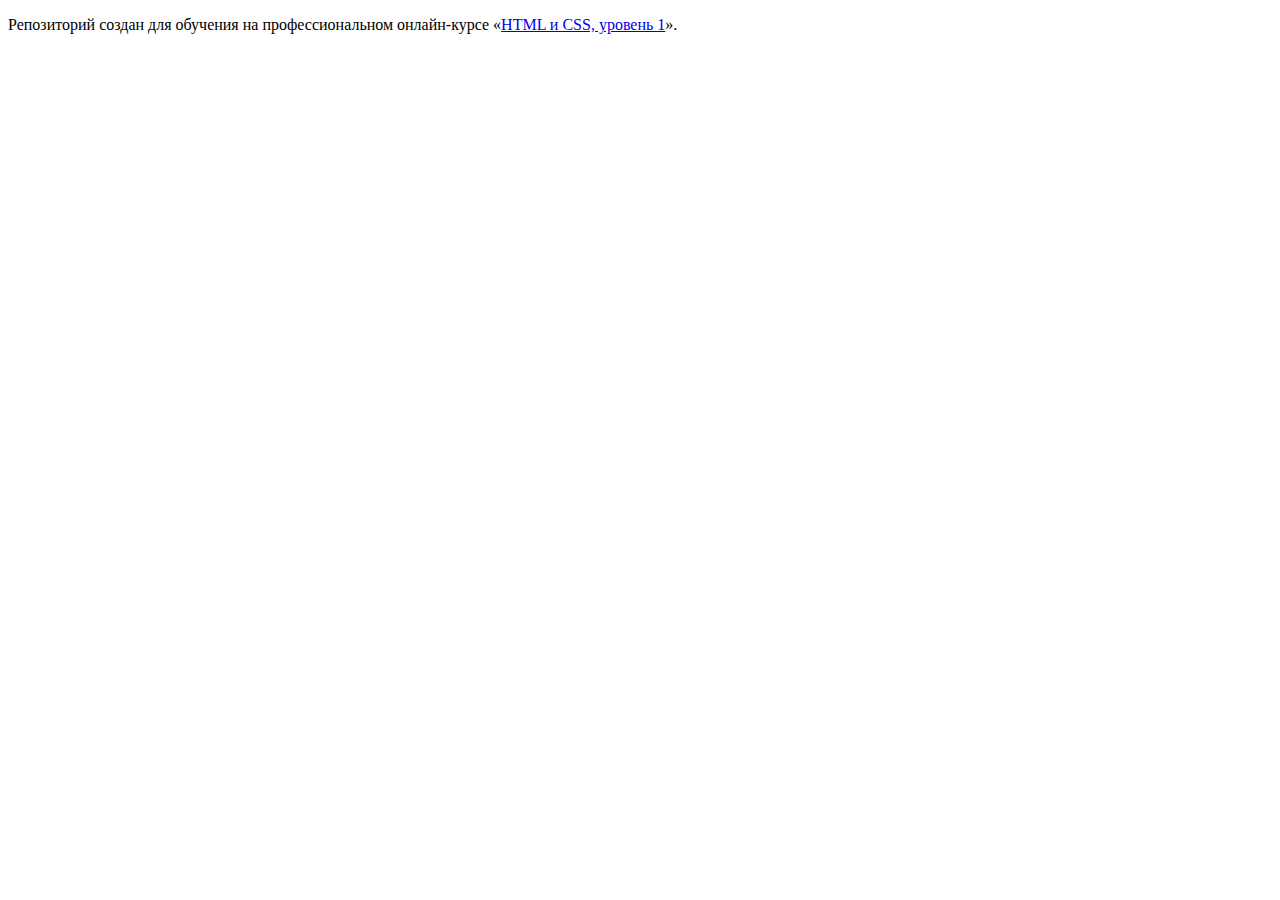
<file: index.html>
<!DOCTYPE html>
<html lang="ru">
  <head>
    <meta charset="utf-8">
    <title>HTML Academy: Барбершоп</title>
  </head>
  <body>

    <p>Репозиторий создан для обучения на профессиональном онлайн‑курсе «<a href="https://htmlacademy.ru/intensive/htmlcss">HTML и CSS, уровень 1</a>».</p>

  </body>
</html>
</file>
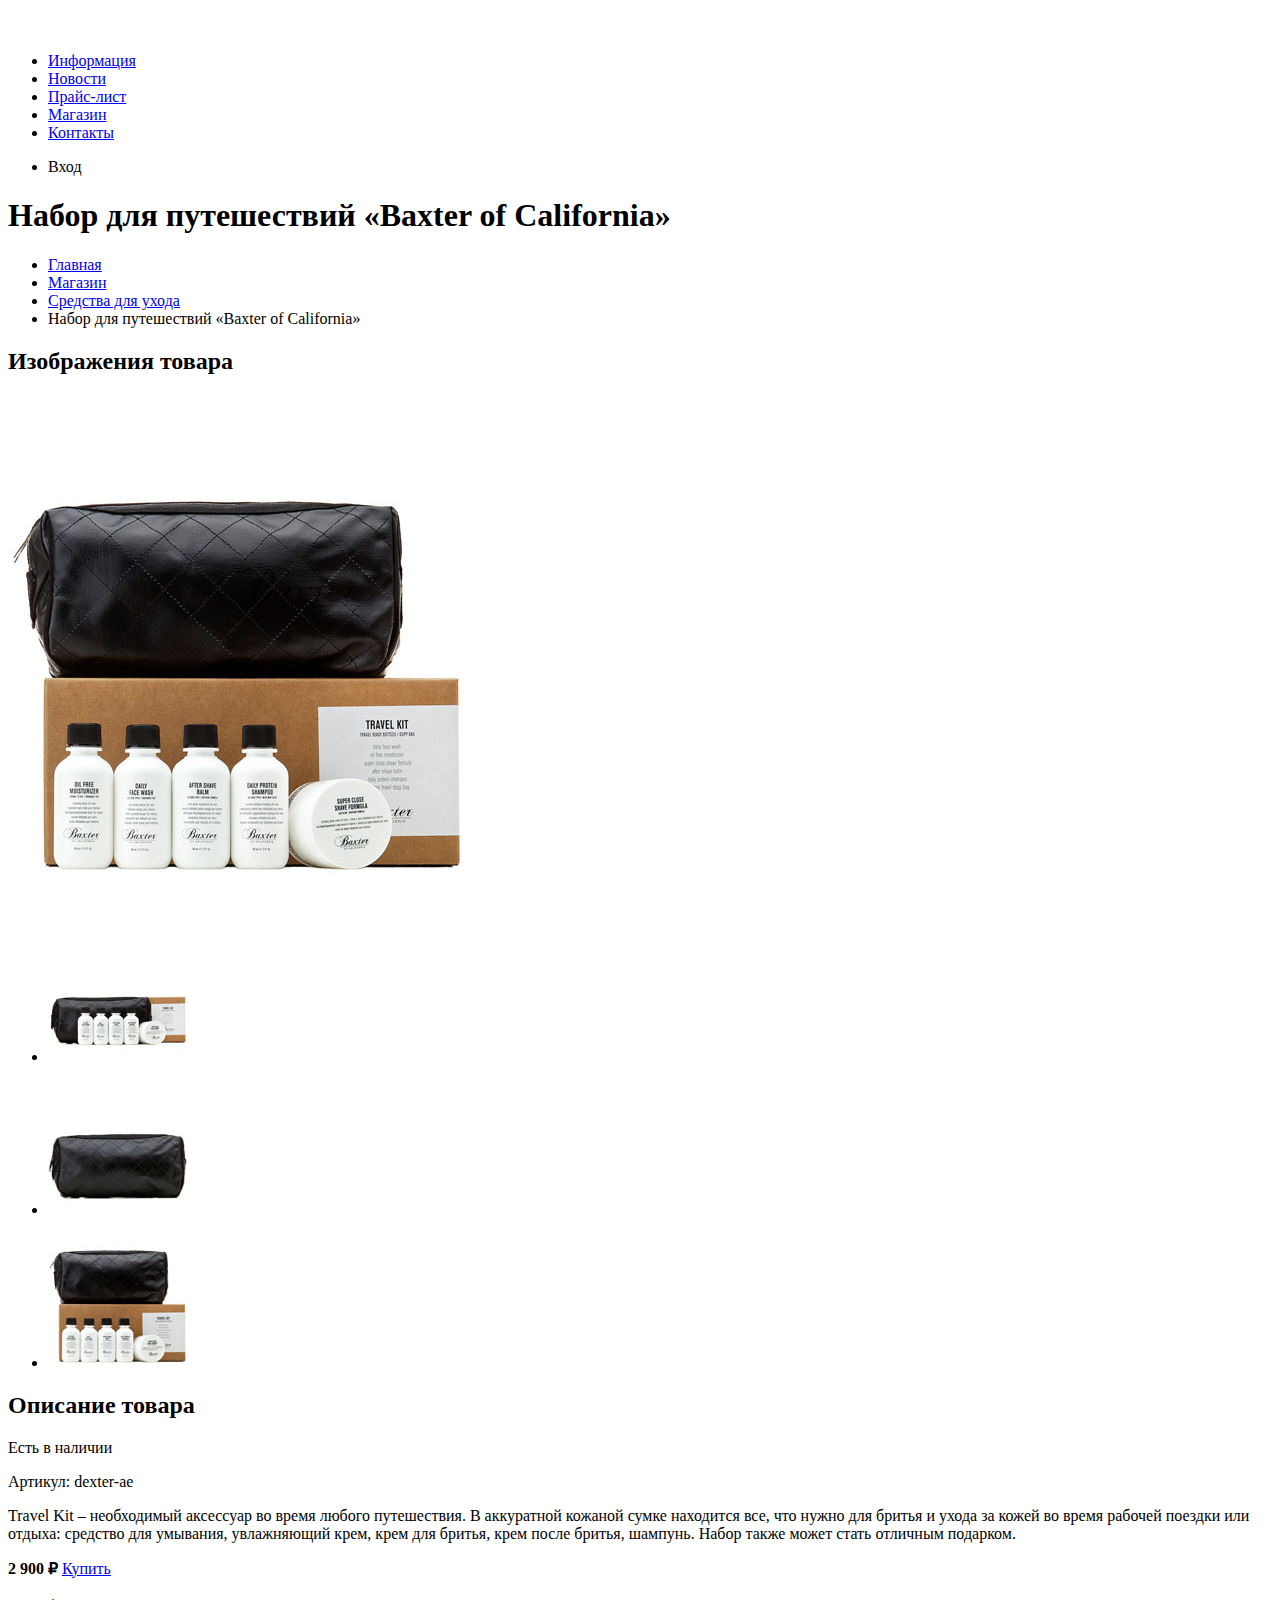
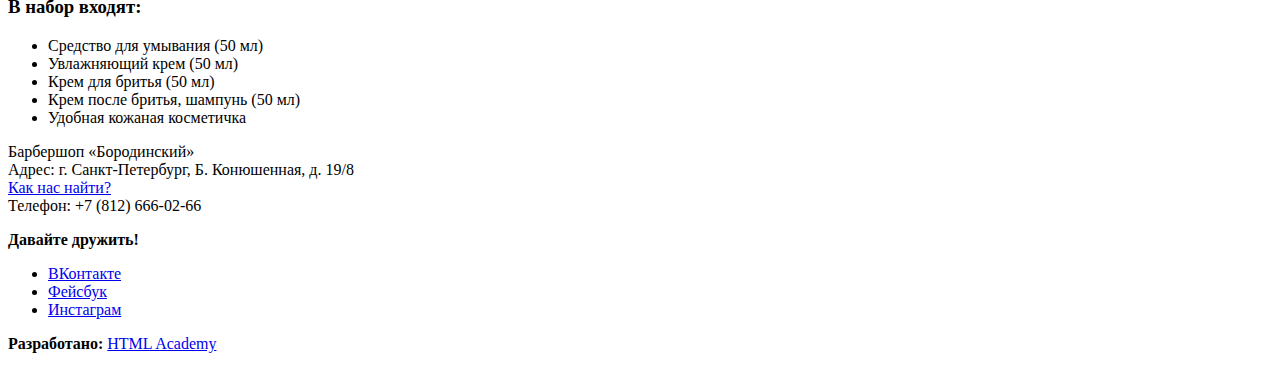
<file: catalog-item.html>
<!DOCTYPE html>
<html lang="ru">
  <head>
    <meta charset="utf-8">
    <title>Барбершоп «Бородинский»</title>
  </head>
  <body>

<!-- Шапка с навигацией + логотип -->
    <header class="main-header">
      <nav class="main-navigation">
        <a class="main-header-logo" href="index.html">
          <img src="img/logo.svg" width="111" height="24" alt="Логотип барбершопа «Бородинский»">
        </a>
        <ul class="site-navigation">
          <li><a href="info.html">Информация</a></li>
          <li><a href="news.html">Новости</a></li>
          <li><a href="price.html">Прайс-лист</a></li>
          <li><a href="catalog.html">Магазин</a></li>
          <li><a href="contacts.html">Контакты</a></li>
        </ul>
        <ul class="user-navigation">
          <li class="login-link">Вход</li>
        </ul>
      </nav>
    </header>

<!-- Основное содержание страницы -->
    <main class="container">
      <h1 class="page-title">Набор для путешествий «Baxter of California»</h1>
      <ul class="breadcrumbs">
        <li><a href="index.html">Главная</a></li>
        <li><a href="#">Магазин</a></li>
        <li><a href="#">Средства для ухода</a></li>
        <li class="breadcrumbs-current">Набор для путешествий «Baxter of California»</li>
      </ul>

<!-- Блок фотографий товара -->
      <section class="product-photos">
        <h2 class="visually-hidden">Изображения товара</h2>
        <p class="product-photo-full">
          <img src="img/product-big.jpg" width="460" height="498" alt="Фото всего набора">
        </p>
        <ul class="product-photo-preview">
          <li><img src="img/product-small-1.jpg" width="140" height="149" alt="Фото в анфас"></li>
          <li><img src="img/product-small-2.jpg" width="140" height="149" alt="Фото в профиль"></li>
          <li><img src="img/product-small-3.jpg" width="140" height="149" alt="Фото отдельной части"></li>
        </ul>
      </section>

<!-- Блок с информацией о товаре -->
      <section class="product-info">
        <h2 class="visually-hidden">Описание товара</h2>
        <p class="product-availability">Есть в наличии</p>
        <p class="product-article">Артикул: dexter-ae</p>
        <p class="product-text">Travel Kit – необходимый аксессуар во время любого путешествия. В аккуратной кожаной сумке находится все, что нужно для бритья и ухода за кожей во время рабочей поездки или отдыха: средство для умывания, увлажняющий крем, крем для бритья, крем после бритья, шампунь. Набор также может стать отличным подарком.</p>
        <p class="product-price">
          <b>2 900 ₽</b>
          <a class="button" href="#">Купить</a>
        </p>
        <h3>В набор входят:</h3>
        <ul>
          <li>Средство для умывания (50 мл)</li>
          <li>Увлажняющий крем (50 мл)</li>
          <li>Крем для бритья (50 мл)</li>
          <li>Крем после бритья, шампунь (50 мл)</li>
          <li>Удобная кожаная косметичка</li>
        </ul>
      </section>
    </main>

<!-- Подвал сайта -->
    <footer class="index-footer">
      <p class="footer-contacts">
        Барбершоп «Бородинский»<br>
        Адрес: г. Санкт-Петербург, Б. Конюшенная, д. 19/8<br>
        <a href="map.html">Как нас найти?</a><br>
        Телефон: +7 (812) 666-02-66
      </p>
      <div class="footer-social">
        <b>Давайте дружить!</b>
        <ul>
          <li><a class="social-button" href="#">ВКонтакте</a></li>
          <li><a class="social-button" href="#">Фейсбук</a></li>
          <li><a class="social-button" href="#">Инстаграм</a></li>
        </ul>
      </div>
      <p class="footer-copyright">
        <b>Разработано:</b>
        <a class="button" href="https://htmlacademy.ru">HTML Academy</a>
      </p>
    </footer>

<!-- Тут будет разметка попапов -->

  </body>
</html>
</file>
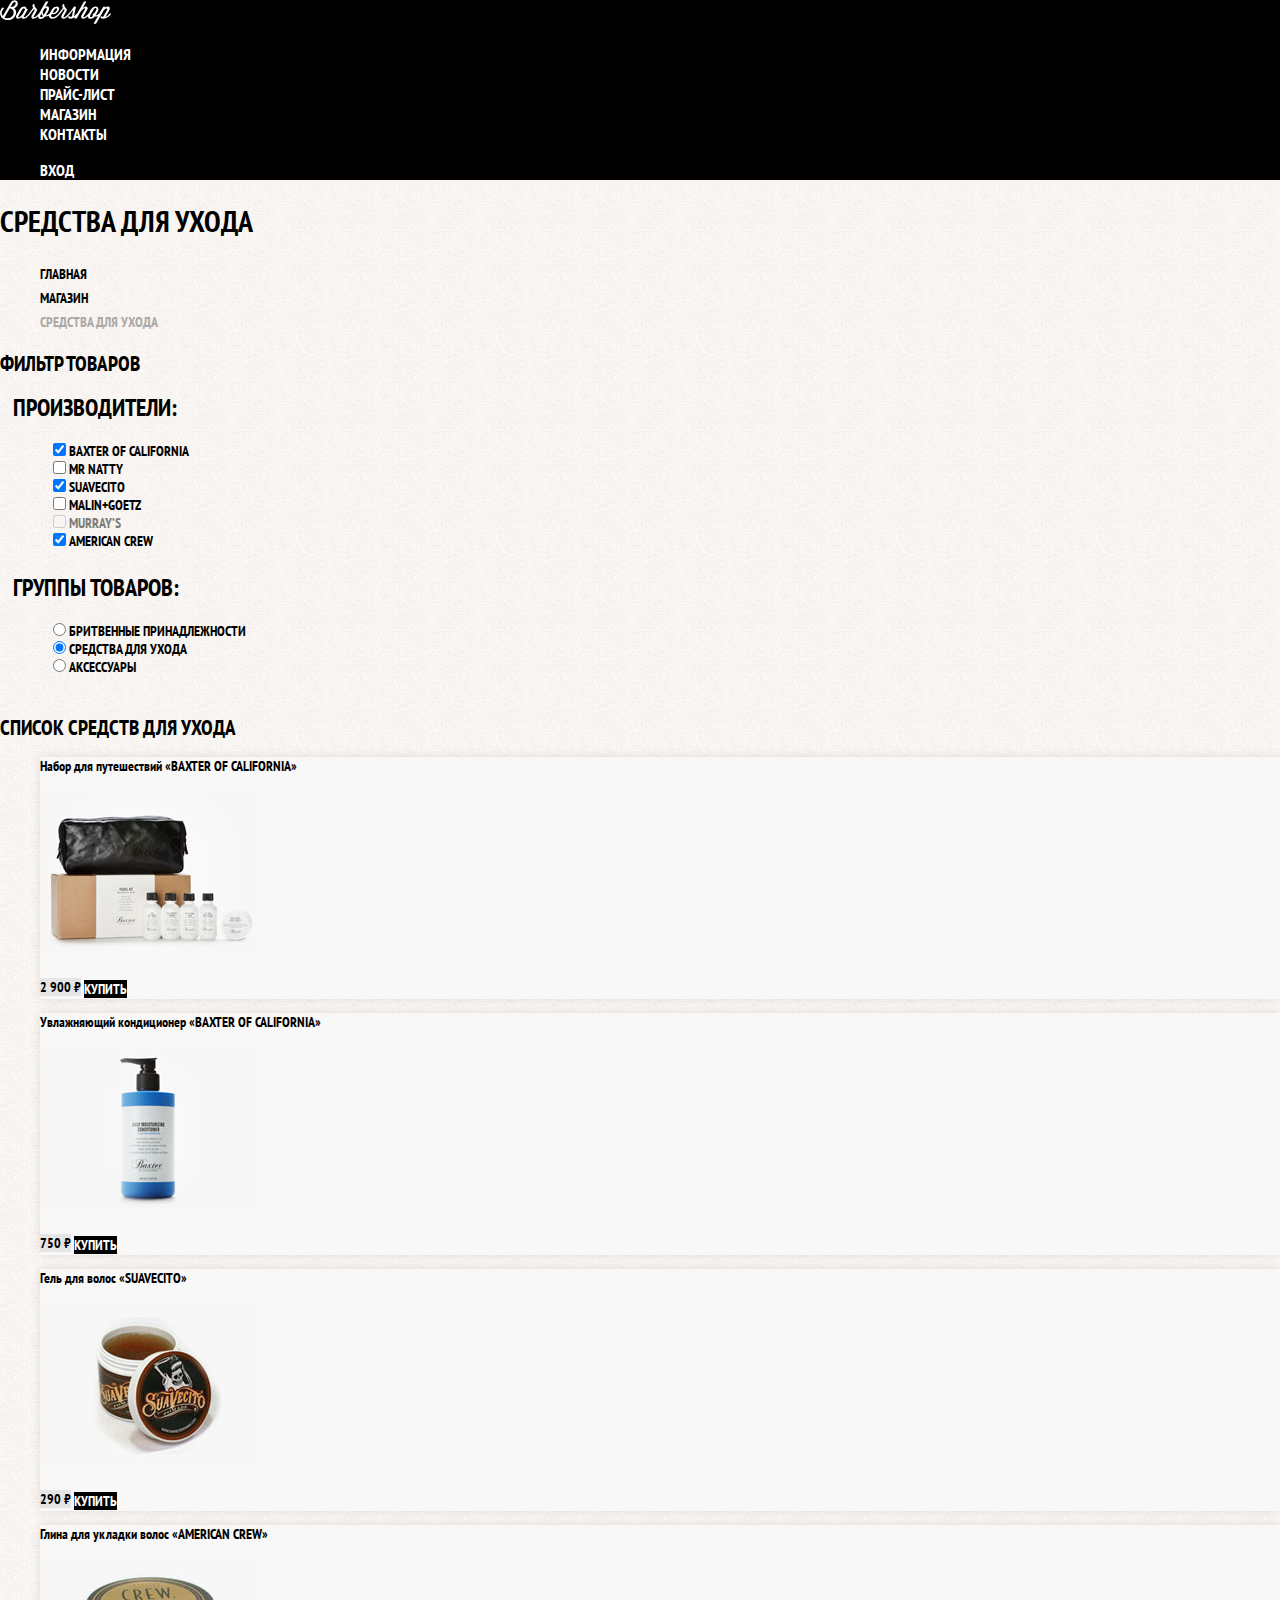
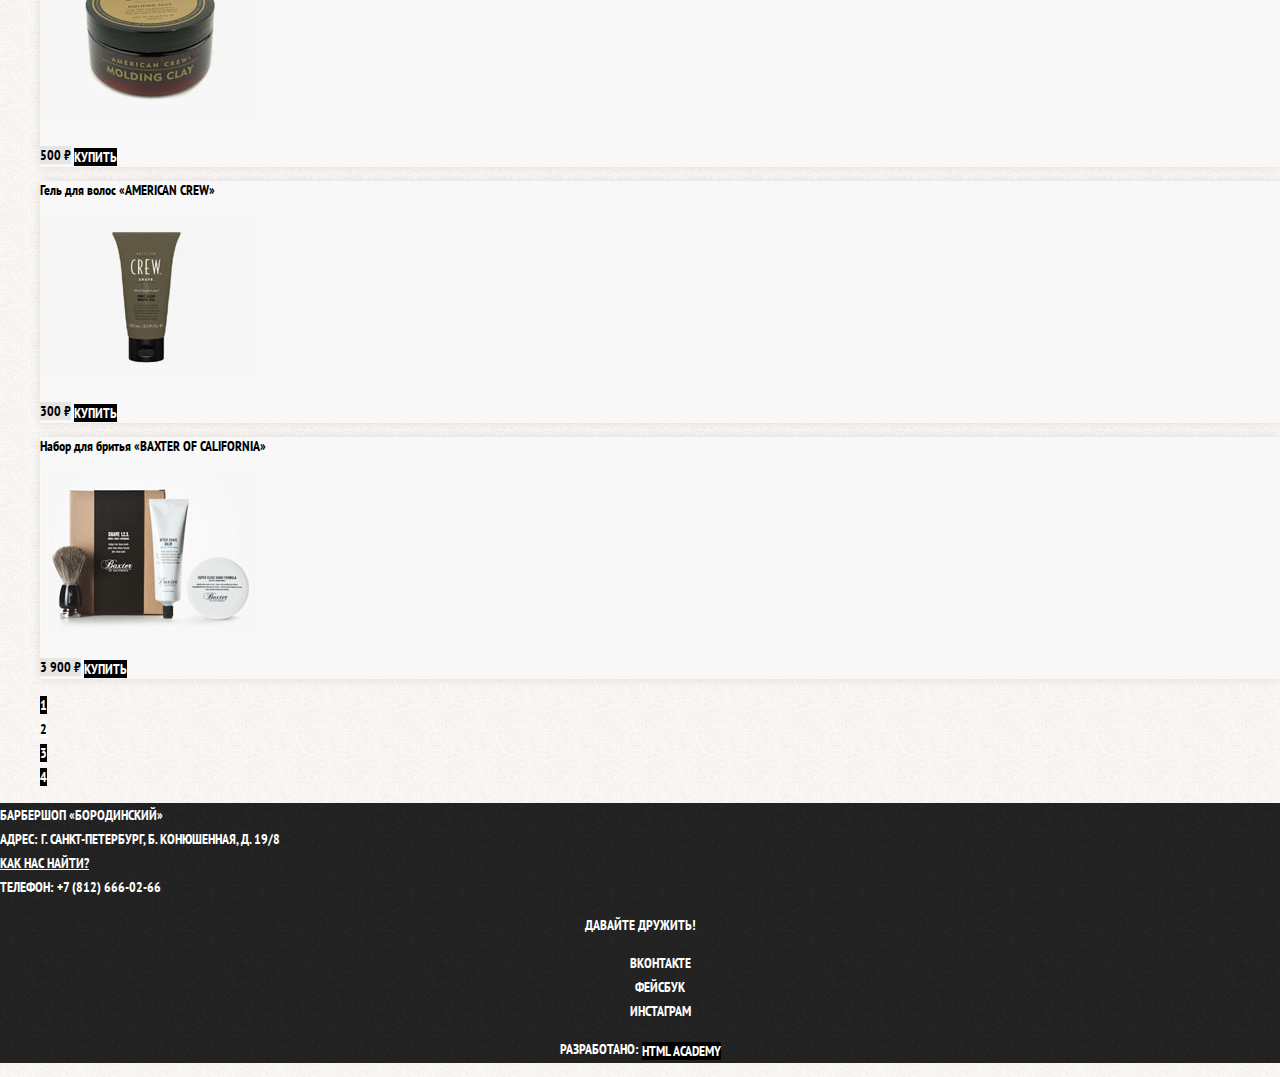
<file: catalog.html>
<!DOCTYPE html>
<html lang="ru">
  <head>
    <meta charset="utf-8">
    <title>Барбершоп «Бородинский»</title>
    <link href="https://fonts.googleapis.com/css?family=PT+Sans+Narrow:400,700&amp;subset=latin,cyrillic" rel="stylesheet">
    <link href="css/normalize.css" rel="stylesheet">
    <link href="css/style.css" rel="stylesheet">
  </head>
  <body class="inner-page">

<!-- Шапка с навигацией + логотип -->
    <header class="main-header">
      <nav class="main-navigation">
        <a class="main-header-logo" href="index.html">
          <img src="img/logo.svg" width="111" height="24" alt="Логотип барбершопа «Бородинский»">
        </a>
        <ul class="site-navigation">
          <li><a href="info.html">Информация</a></li>
          <li><a href="news.html">Новости</a></li>
          <li><a href="price.html">Прайс-лист</a></li>
          <li><a href="catalog.html">Магазин</a></li>
          <li><a href="contacts.html">Контакты</a></li>
        </ul>
        <ul class="user-navigation">
          <li class="login-link">Вход</li>
        </ul>
      </nav>
    </header>

<!-- Основное содержание страницы -->
    <main class="container">
      <h1 class="page-title">Cредства для ухода</h1>
      <ul class="breadcrumbs">
        <li><a href="index.html">Главная</a></li>
        <li><a href="catalog.html">Магазин</a></li>
        <li class="breadcrumbs-current">Средства для ухода</li>
      </ul>

<!-- Фильтр товаров -->
      <section class="filters">
        <h2 class="visually-hidden">Фильтр товаров</h2>
        <form class="filter" method="get" action="https://echo.htmlacademy.ru">
          <fieldset>
            <legend>Производители:</legend>
            <ul>
              <li class="filter-option">
                <input class="visually-hidden filter-input filter-input-checkbox" type="checkbox" name="baxter-of-california" id="filter-baxter-of-california" checked>
                <label for="filter-baxter-of-california">Baxter of California</label>
              </li>
              <li class="filter-option">
                <input class="visually-hidden filter-input filter-input-checkbox" type="checkbox" name="mr-natty" id="filter-mr-natty">
                <label for="filter-mr-natty">Mr Natty</label>
              </li>
              <li class="filter-option">
                <input class="visually-hidden filter-input filter-input-checkbox" type="checkbox" name="suavecito" id="filter-suavecito" checked>
                <label for="filter-suavecito">Suavecito</label>
              </li>
              <li class="filter-option">
                <input class="visually-hidden filter-input filter-input-checkbox" type="checkbox" name="malin-goetz" id="filter-malin-goetz">
                <label for="filter-malin-goetz">Malin+Goetz</label>
              </li>
              <li class="filter-option">
                <input class="visually-hidden filter-input filter-input-checkbox" type="checkbox" name="murrays" id="filter-murrays" disabled>
                <label for="filter-murrays">Murray’s</label>
              </li>
              <li class="filter-option">
                <input class="visually-hidden filter-input filter-input-checkbox" type="checkbox" name="american-crew" id="filter-american-crew" checked>
                <label for="filter-american-crew">American Crew</label>
              </li>
            </ul>
          </fieldset>
          <fieldset>
            <legend>Группы товаров:</legend>
            <ul>
              <li class="filter-option">
                <input class="visually-hidden filter-input filter-input-radio" type="radio" name="product-group" value="shaving" id="filter-shave">
                <label for="filter-shave">Бритвенные принадлежности</label>
              </li>
              <li class="filter-option">
                <input class="visually-hidden filter-input filter-input-radio" type="radio" name="product-group" value="hair-care" id="filter-care" checked>
                <label for="filter-care">Средства для ухода</label>
              </li>
              <li class="filter-option">
                <input class="visually-hidden filter-input filter-input-radio" type="radio" name="product-group" value="accessories" id="filter-accessories">
                <label for="filter-accessories">Аксессуары</label>
              </li>
            </ul>
          </fieldset>
        </form>
      </section>

<!-- Список всех товаров -->
      <section class="catalog">
        <h2 class="visually-hidden">Список средств для ухода</h2>
        <ul class="catalog-list">
          <li class="catalog-item">
            <a href="catalog-item.html">
              <h3>
                <span class="catalog-category">Набор для путешествий</span>
                <span class="catalog-item-title">«Baxter of California»</span>
              </h3>
              <p class="catalog-item-image">
                <img src="img/product-1.jpg" width="220" height="165" alt="Набор для путешествий «Baxter of California»">
              </p>
            </a>
            <p class="catalog-item-price">
              <b>2 900 ₽</b>
              <a class="button" href="#">Купить</a>
            </p>
          </li>
          <li class="catalog-item">
            <a href="catalog-item.html">
              <h3>
                <span class="catalog-category">Увлажняющий кондиционер</span>
                <span class="catalog-item-title">«Baxter of California»</span>
              </h3>
              <p class="catalog-item-image">
                <img src="img/product-2.jpg" width="220" height="165" alt="Увлажняющий кондиционер «Baxter of California»">
              </p>
            </a>
            <p class="catalog-item-price">
              <b>750 ₽</b>
              <a class="button" href="#">Купить</a>
            </p>
          </li>
          <li class="catalog-item">
            <a href="catalog-item.html">
              <h3>
                <span class="catalog-category">Гель для волос</span>
                <span class="catalog-item-title">«Suavecito»</span>
              </h3>
              <p class="catalog-item-image">
                <img src="img/product-3.jpg" width="220" height="165" alt="Гель для волос «Suavecito»">
              </p>
            </a>
            <p class="catalog-item-price">
              <b>290 ₽</b>
              <a class="button" href="#">Купить</a>
            </p>
          </li>
          <li class="catalog-item">
            <a href="catalog-item.html">
              <h3>
                <span class="catalog-category">Глина для укладки волос</span>
                <span class="catalog-item-title">«American crew»</span>
              </h3>
              <p class="catalog-item-image">
                <img src="img/product-4.jpg" width="220" height="165" alt="Глина для укладки волос «American crew»">
              </p>
            </a>
            <p class="catalog-item-price">
              <b>500 ₽</b>
              <a class="button" href="#">Купить</a>
            </p>
          </li>
          <li class="catalog-item">
            <a href="catalog-item.html">
              <h3>
                <span class="catalog-category">Гель для волос</span>
                <span class="catalog-item-title">«American crew»</span>
              </h3>
              <p class="catalog-item-image">
                <img src="img/product-5.jpg" width="220" height="165" alt="Гель для волос «American crew»">
              </p>
            </a>
            <p class="catalog-item-price">
              <b>300 ₽</b>
              <a class="button" href="#">Купить</a>
            </p>
          </li>
          <li class="catalog-item">
            <a href="catalog-item.html">
              <h3>
                <span class="catalog-category">Набор для бритья</span>
                <span class="catalog-item-title">«Baxter of California»</span>
              </h3>
              <p class="catalog-item-image">
                <img src="img/product-6.jpg" width="220" height="165" alt="Набор для бритья «Baxter of California»">
              </p>
            </a>
            <p class="catalog-item-price">
              <b>3 900 ₽</b>
              <a class="button" href="#">Купить</a>
            </p>
          </li>
        </ul>

<!-- Пагинация -->
        <ul class="pagination-list">
          <li class="pagination-item"><a href="#">1</a></li>
          <li class="pagination-item pagination-item-current"><a>2</a></li>
          <li class="pagination-item"><a href="#">3</a></li>
          <li class="pagination-item"><a href="#">4</a></li>
        </ul>
      </section>
    </main>

<!-- Подвал сайта -->
    <footer class="main-footer">
      <p class="footer-contacts">
        Барбершоп «Бородинский»<br>
        Адрес: г. Санкт-Петербург, Б. Конюшенная, д. 19/8<br>
        <a href="map.html">Как нас найти?</a><br>
        Телефон: +7 (812) 666-02-66
      </p>
      <div class="footer-social">
        <b>Давайте дружить!</b>
        <ul>
          <li><a class="social-button" href="#">Вконтакте</a></li>
          <li><a class="social-button" href="#">Фейсбук</a></li>
          <li><a class="social-button" href="#">Инстаграм</a></li>
        </ul>
      </div>
      <p class="footer-copyright">
        <b>Разработано:</b>
        <a class="button" href="https://htmlacademy.ru">HTML Academy</a>
      </p>
    </footer>

<!-- Тут будет разметка попапов -->

  </body>
</html>
</file>
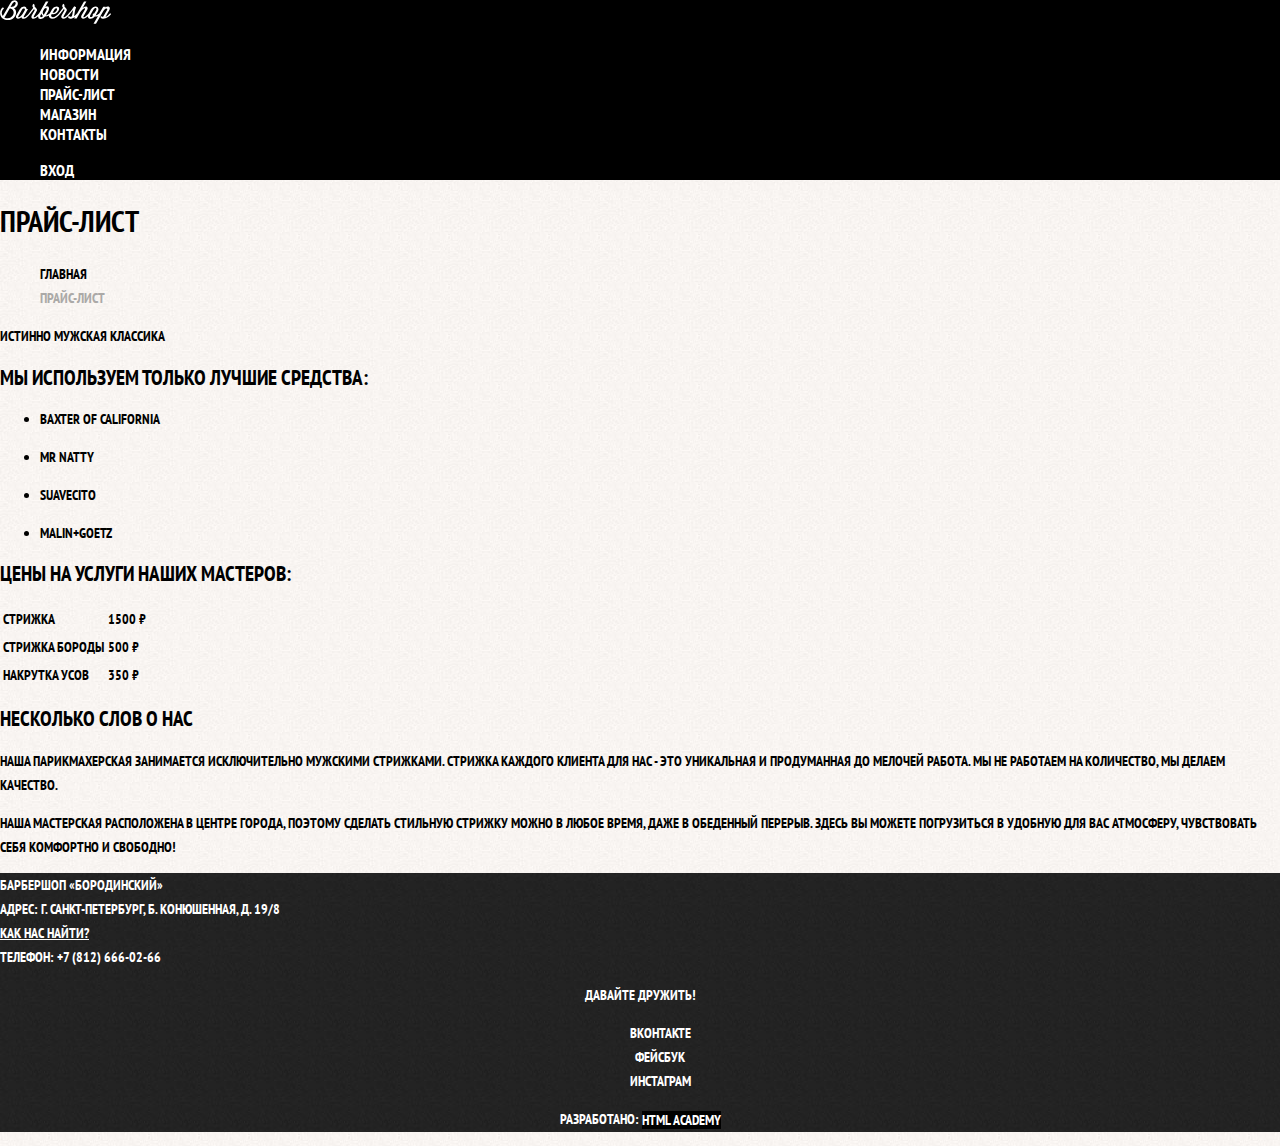
<file: price.html>
<!DOCTYPE html>
<html lang="ru">
  <head>
    <meta charset="utf-8">
    <title>Барбершоп «Бородинский»</title>
    <link href="https://fonts.googleapis.com/css?family=PT+Sans+Narrow:400,700&amp;subset=latin,cyrillic" rel="stylesheet">
    <link href="css/normalize.css" rel="stylesheet">
    <link href="css/style.css" rel="stylesheet">
  </head>
  <body class="inner-page">

<!-- Шапка с навигацией + логотип -->
    <header class="main-header">
      <nav class="main-navigation">
        <a class="main-header-logo" href="index.html">
          <img src="img/logo.svg" width="111" height="24" alt="Логотип барбершопа «Бородинский»">
        </a>
        <ul class="site-navigation">
          <li><a href="info.html">Информация</a></li>
          <li><a href="news.html">Новости</a></li>
          <li><a href="price.html">Прайс-лист</a></li>
          <li><a href="catalog.html">Магазин</a></li>
          <li><a href="contacts.html">Контакты</a></li>
        </ul>
        <ul class="user-navigation">
          <li class="login-link">Вход</li>
        </ul>
      </nav>
    </header>

<!-- Основное содержание страницы -->
    <main class="container">
      <h1 class="page-title">Прайс-лист</h1>
      <ul class="breadcrumbs">
        <li><a href="index.html">Главная</a></li>
        <li class="breadcrumbs-current">Прайс-лист</li>
      </ul>
      <div class="heading-like-text">
        <p>Истинно мужская классика</p>
      </div>

<!-- Используемые средства (бренды) -->
      <section class="brands">
        <h2>Мы используем только лучшие средства:</h2>
        <ul class="brands-list">
          <li class="brand-item">
            <p>Baxter of California</p>
          </li>
          <li class="brand-item">
            <p>Mr Natty</p>
          </li>
          <li class="brand-item">
            <p>Suavecito</p>
          </li>
          <li class="brand-item">
            <p>Malin+Goetz</p>
          </li>
        </ul>
      </section>

<!-- Прайс-лист -->
      <section class="price-table">
        <h2>Цены на услуги наших мастеров:</h2>
        <table>
          <tr>
            <td>Стрижка</td>
            <td>1500 ₽</td>
          </tr>
          <tr>
            <td>Стрижка бороды</td>
            <td>500 ₽</td>
          </tr>
          <tr>
            <td>Накрутка усов</td>
            <td>350 ₽</td>
          </tr>
        </table>
      </section>

<!-- О компании -->
      <section class="about-text">
        <h2>Несколько слов о нас</h2>
        <p>Наша парикмахерская занимается исключительно мужскими стрижками. Стрижка каждого клиента для нас - это уникальная и продуманная до мелочей работа. Мы не работаем на количество, мы делаем качество.</p>
        <p>Наша мастерская расположена в центре города, поэтому сделать стильную стрижку можно в любое время, даже в обеденный перерыв. Здесь вы можете погрузиться в удобную для вас атмосферу, чувствовать себя комфортно и свободно!</p>
      </section>
    </main>

<!-- Подвал сайта -->
    <footer class="main-footer">
      <p class="footer-contacts">
        Барбершоп «Бородинский»<br>
        Адрес: г. Санкт-Петербург, Б. Конюшенная, д. 19/8<br>
        <a href="map.html">Как нас найти?</a><br>
        Телефон: +7 (812) 666-02-66
      </p>
      <div class="footer-social">
        <b>Давайте дружить!</b>
        <ul>
          <li><a class="social-button" href="#">Вконтакте</a></li>
          <li><a class="social-button" href="#">Фейсбук</a></li>
          <li><a class="social-button" href="#">Инстаграм</a></li>
        </ul>
      </div>
      <p class="footer-copyright">
        <b>Разработано:</b>
        <a class="button" href="https://htmlacademy.ru">HTML Academy</a>
      </p>
    </footer>

<!-- Тут будет разметка попапов -->

  </body>
</html>
</file>
<file: css/style.css>
body {
  margin: 0;
  padding: 0;

  font-family: "PT Sans Narrow", Arial, sans-serif;
  font-size: 14px;
  line-height: 24px;
  font-weight: 700;
  color: #ffffff;
  text-transform: uppercase;

  background-color: #000000;
  background-image: url("../img/index-main-bg.jpg");
  background-position: top center;
  background-repeat: no-repeat;
}

.inner-page {
  color: #000000;

  background-color: #f9f6f3;
  background-image: url("../img/main-bg.jpg");
  background-position: 0 0;
  background-repeat: repeat;
}

a {
  text-decoration: none;
}

.button {
  font: inherit;

  text-align: center;
  color: #ffffff;
  vertical-align: middle;
  text-transform: uppercase;

  background-color: #000000;
  border: none;
}

.button:hover,
.button:focus,
.button:active {
  background-color: #663d15;
}

.main-navigation {
  font-size: 16px;
  line-height: 20px;
  color: #ffffff;

  background-color: #000000;
}

.site-navigation,
.user-navigation {
  list-style: none;
}

.site-navigation a,
.user-navigation a {
  color: #ffffff;
}

.site-navigation a:hover,
.site-navigation a:focus,
.user-navigation a:hover,
.user-navigation a:focus {
  background-color: #242424;
}

.features-list {
  list-style: none;
}

.feature-item {
  text-align: center;
}

.feature-item h3 {
  font-size: 30px;
  line-height: 42px;
}

.index-columns {
  color: #000000;

  background-color: #f8f5f2;
  background-image: url("../img/main-bg.jpg");
  background-position: 0 0;
  background-repeat: repeat;
}

.index-columns h2 {
  font-size: 30px;
  line-height: 42px;
}

.news-list {
  list-style: none;
}

.news-item time {
  text-transform: none;
}

.gallery-content {
  background-color: #cccccc;
  border: 7px solid #ffffff;
}

.appointment-item input {
  font: inherit;

  background-color: transparent;
  border: 2px solid #000000;
}

.appointment-item input:focus {
  border-color: #663d15;
}

.page-title {
  font-size: 30px;
  line-height: 42px;
}

.breadcrumbs {
  list-style: none;
}

.breadcrumbs a {
  color: #000000;
}

.breadcrumbs a:hover,
.breadcrumbs a:focus {
  text-decoration: underline;
}

.breadcrumbs-current {
  color: #aba9a7;
}

.filter fieldset {
  border: none;
}

.filter legend {
  font-size: 24px;
  line-height: 30px;
}

.filter ul {
  list-style: none;
  line-height: 18px;
}

.filter-input:hover + label,
.filter-input:focus + label {
  color: #663d15;
}

.filter-input:disabled + label {
  color: #000000;

  opacity: 0.5;
}

.catalog-list {
  list-style: none;
}

.catalog-item {
  background-color: #f8f8f8;
  box-shadow: 0 0 10px rgba(0, 0, 0, 0.1);
}

.catalog-item:hover {
  box-shadow: 0 0 10px rgba(0, 0, 0, 0.2);
}

.catalog-item a {
  color: #000000;
}

.catalog-item h3 {
  font-size: 14px;
  line-height: 18px;
}

.catalog-category {
  text-transform: none;
}

.catalog-item-price b {
  font-size: 14px;
  line-height: 20px;
  text-align: center;

  background-color: #e5e5e5;
}

.catalog-item-price .button {
  line-height: 20px;
  color: #ffffff;
}

.pagination-list {
  list-style: none;
}

.pagination-item a {
  color: #ffffff;

  background-color: #000000;
}

.pagination-item a:hover,
.pagination-item a:focus,
.pagination-item a:active {
  background-color: #663d15;
}

.pagination-item-current a {
  color: #000000;

  background-color: #ffffff;
}

.pagination-item-current a:hover,
.pagination-item-current a:focus,
.pagination-item-current a:active {
  color: #000000;

  background-color: #ffffff;
}

.product-photo-preview {
  list-style: none;
}

.product-photo-preview li {
  box-shadow: 0 0 10px 2px rgba(0, 0, 0, 0.1);
}

.product-photo-full {
  box-shadow: 0 0 10px 2px rgba(0, 0, 0, 0.1);
}

.product-article {
  text-align: right;
  color: #aeaeae;
}

.product-price b {
  line-height: 20px;
  text-align: center;

  background-color: #e5e5e5;
}

.product-info h3 {
  font-size: 24px;
  line-height: 30px;
}

.product-info ul {
  list-style: none;
}

.main-footer {
  color: #ffffff;

  background-color: #212121;
  background-image: url("../img/footer-bg.jpg");
  background-position: 0 0;
  background-repeat: repeat;
}

.footer-contacts a {
  color: #ffffff;
  text-decoration: underline;
}

.footer-contacts a:hover,
.footer-contacts a:focus {
  text-decoration: none;
}

.footer-social {
  text-align: center;
}

.footer-social ul {
  list-style: none;
}

.social-button {
  color: #ffffff;
}

.footer-copyright {
  text-align: center;
}

.footer-copyright .button:hover,
.footer-copyright .button:focus {
  color: #000000;

  background-color: #ffffff;
}

.modal {
  color: #000000;

  background-color: #f8f3f0;
  background-image: url("../img/main-bg.jpg");
  background-position: 0 0;
  background-repeat: repeat;
}

.modal h2 {
  font-size: 30px;
  line-height: 42px;
}

.login-form input[type="text"],
.login-form input[type="password"] {
  font: inherit;
  color: #000000;
  text-transform: uppercase;

  background-color: #f9f6f3;
  border: 2px solid #000000;
}

.login-form input:focus {
  border-color: #663d15;
}

.login-checkbox:hover,
.login-checkbox:focus {
  color: #663d15;
}

.restore {
  color: #000000;
  text-decoration: underline;
}

.restore:hover,
.restore:focus {
  text-decoration: none;
}
</file>
